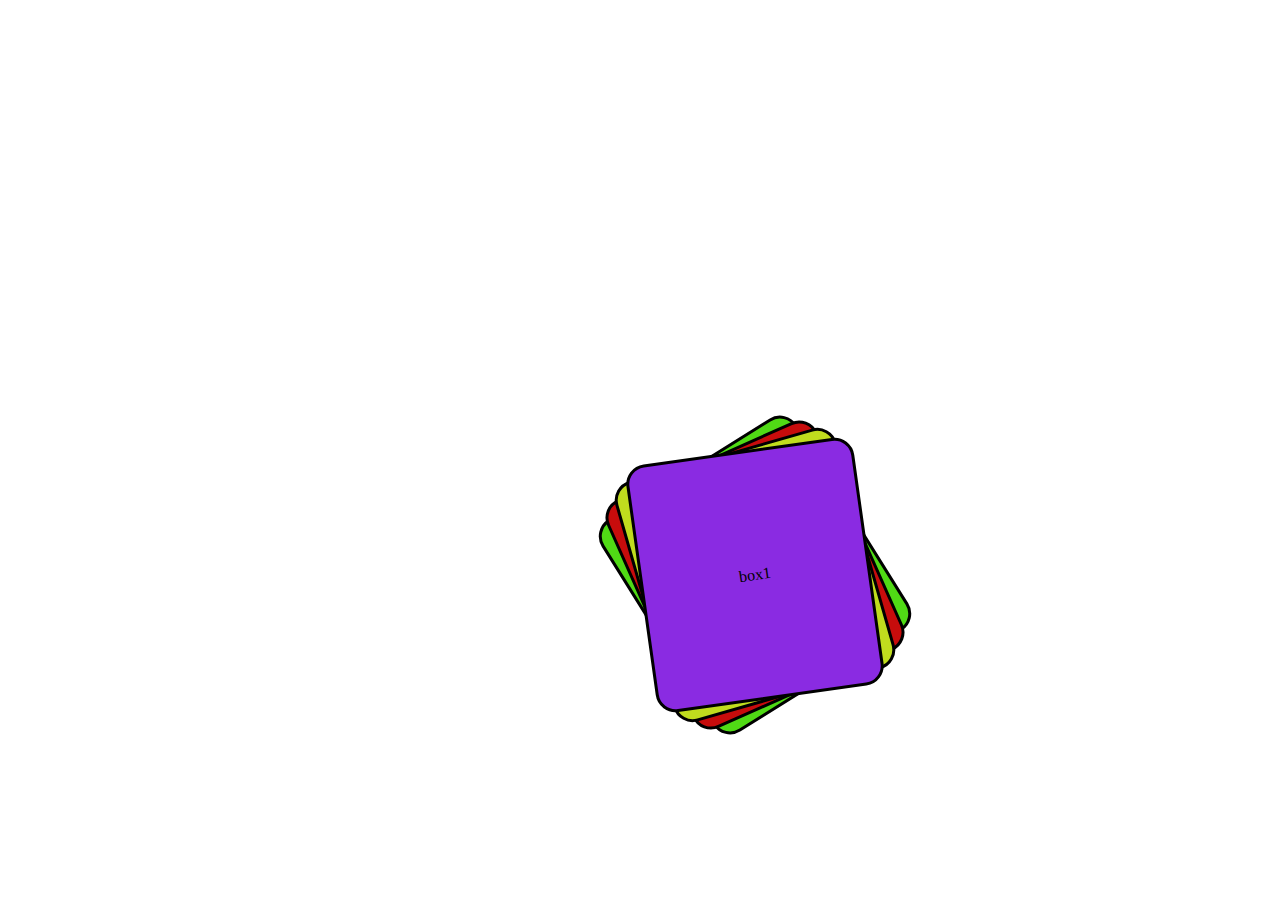
<file: games_of_cards/index.html>
<!DOCTYPE html>
<html lang="en">
<head>
    <meta charset="UTF-8">
    <meta name="viewport" content="width=device-width, initial-scale=1.0">
    <title>Cards</title>
    <link rel="stylesheet" href="styles.css">
</head>
<body>
    <div id="main">
        <div id="box4" class="box"> box4</div>
        <div id="box3" class="box"> box3</div>

        <div id="box2" class="box"> box2</div> 

        <div id="box1" class="box"> box1</div>

    </div>
</body>
</html>
</file>
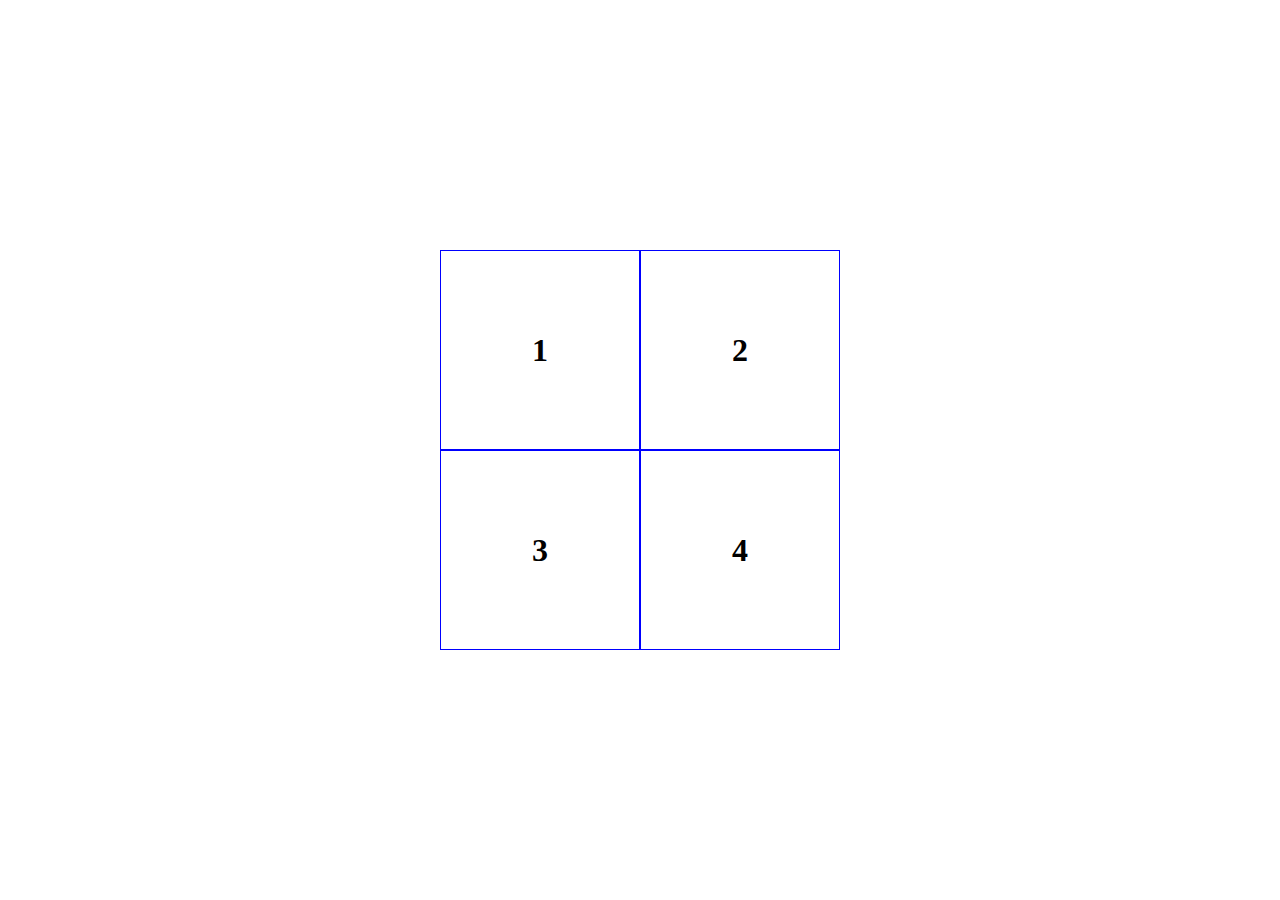
<file: Squaregame/index.html>
<!DOCTYPE html>
<html lang="en">
<head>
    <meta charset="UTF-8">
    <meta name="viewport" content="width=device-width, initial-scale=1.0">
    <title>DOM Project</title>
    <link rel="stylesheet" href="styles.css">
</head>
<body>
    <div id="main">
        <div id="box">
            <div id="upper">
                <div id="sq1" class="shape"><h1>1</h1></div>
                <div id="sq2" class="shape"><h1>2</h1></div>
            </div>
            <div id="upper">
                <div id="sq3" class="shape"><h1>3</h1></div>
                <div id="sq4" class="shape"><h1>4</h1></div>
            </div>
        </div>

    </div>
    <script src="script.js"></script>
</body>
</html>
</file>
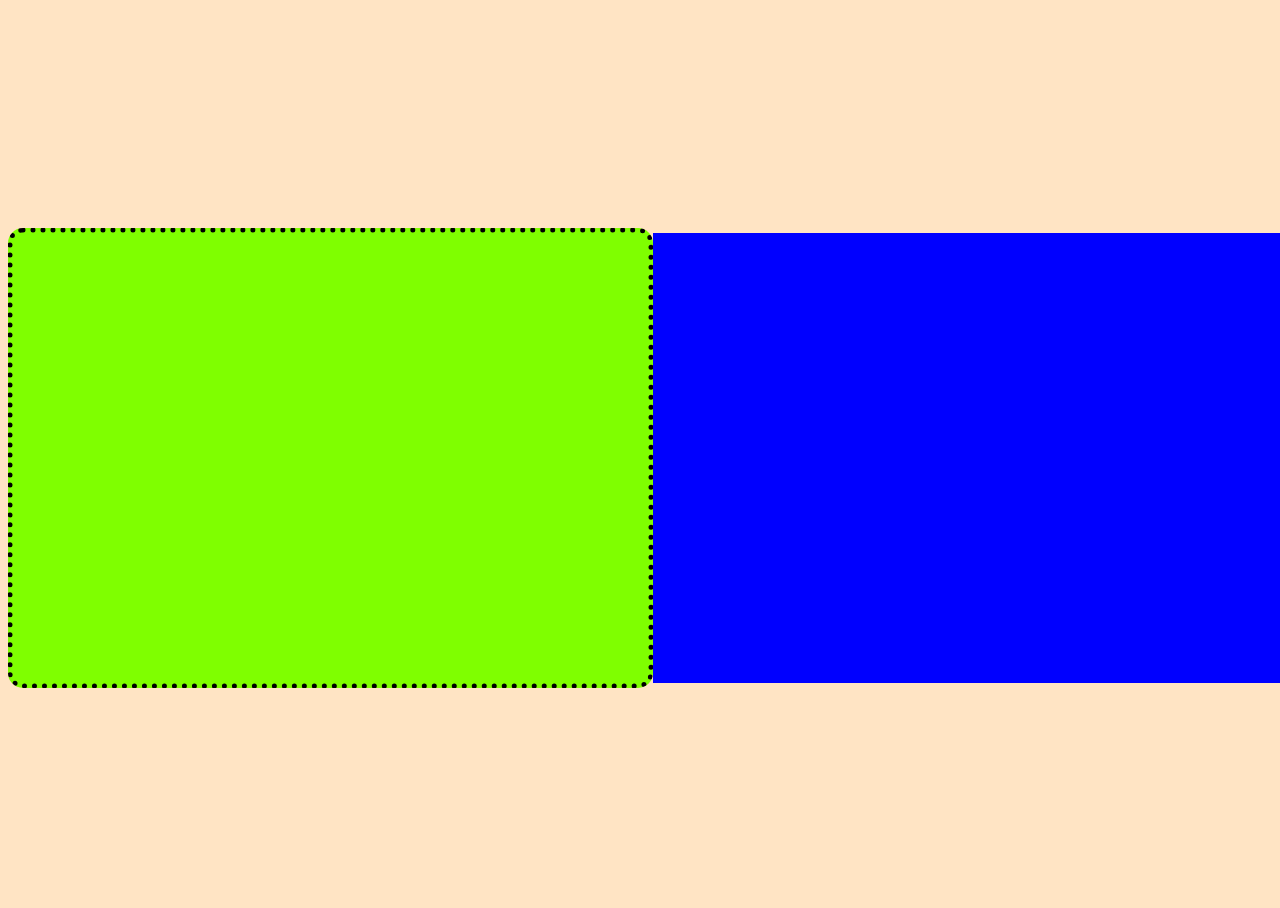
<file: shapes.html>
<!DOCTYPE html>
<html lang="en">
<head>
    <meta charset="UTF-8">
    <meta name="viewport" content="width=device-width, initial-scale=1.0">
    <title>Shapes and Div</title>
    <link rel="stylesheet" href="styles.css">
</head>
<body>
    <!-- <div id="box1"> ldsdclnd </div> -->
    <!-- <div id="box2">dhdso</div> -->
    <!-- <p> Lorem ipsum dolor, sit amet consectetur adipisicing elit. Consectetur ipsum dolorum voluptate ut ab sed cum laudantium modi exercitationem, voluptas id! Doloribus, vero id recusandae aut eos cumque dolore similique.</p> -->
    <div id="box1"></div>
    <div id="box2"></div>
</body>
</html>
</file>
<file: games_of_cards/styles.css>
*{
    margin: 0%;
    padding: 0%;
    box-sizing: border-box;
}
html,body{
    height: 100%;
    width: 100%;
    /* margin: 0%; */
}
#main{
    height: 100%;
    width: 100%;
    /* display: flex;
    align-items: center;
    justify-content: center; */
}
.box{
  /* background-color: blue; */
  height: 250px;
  width: 230px;
  border-radius: 20px;
}
#box1{
    background-color: blueviolet;
    border: solid black;
    position: absolute;
    top: 50%;
    left: 50%;
    transform: ;
    display: flex;
    align-items: center;
    justify-content: center;
    rotate: -8deg;
    
}
#box2{
    background-color: rgb(192, 220, 30);
    border: solid black;
    position: absolute;
    position: absolute;
    top: 50%;
    left: 50%;
    display: flex;
    align-items: center;
    justify-content: center;
    rotate: -16deg;
}
#box3{
    background-color: rgb(199, 12, 12);
    border: solid black;
    position: absolute;
    position: absolute;
    top: 50%;
    left: 50%;
    display: flex;
    align-items: center;
    justify-content: center;
    rotate: -24deg;
}
#box4{
    background-color: rgb(80, 218, 21);
    border: solid black;
    position: absolute;
    position: absolute;
    top: 50%;
    left: 50%;
    display: flex;
    align-items: center;
    justify-content: center;
    rotate: -32deg;
}
</file>
<file: Squaregame/styles.css>
*{
   margin:0%;
   padding:0%;
   box-sizing: border-box;
}
html,body{
   height: 100%;
   width: 100%
}

#main{
    height: 100%;
    width: 100%;
    display: flex;
    justify-content: center;
    align-items: center;

}
#upper{
    display: flex;
}
.shape{
    justify-content: center;
    align-items: center;
    display: flex;
    height: 200px;
    width: 200px;
    border: 1px solid blue;
}
</file>
<file: styles.css>
body{
    background-color:bisque;
    display: flex;
    align-items: center;
}
html,body{
    width: 100%;
    height: 100%;
}
div{
    /* background-color: rgb(225, 14, 14);
     */
    text-align: center;
    font-size: xx-large;
    font-weight: bold;
    font-family: Arial, Helvetica, sans-serif;
    width: 100%;
    height: 50%;
}
#box1{
    display: flex;
    align-items: center;
    justify-content: center;
    background-color: chartreuse;
    width: 100%;
    height: 50%;
    border-style:dotted;
    border-width: 5px;
    /* padding: 10px;
     */
    border-radius: 15px;
}
#box2{ 
    display: flex;
    align-items: center;
    justify-content: center;      
    background-color: blue;
    width: 100%;
    height: 50%;
}
</file>
